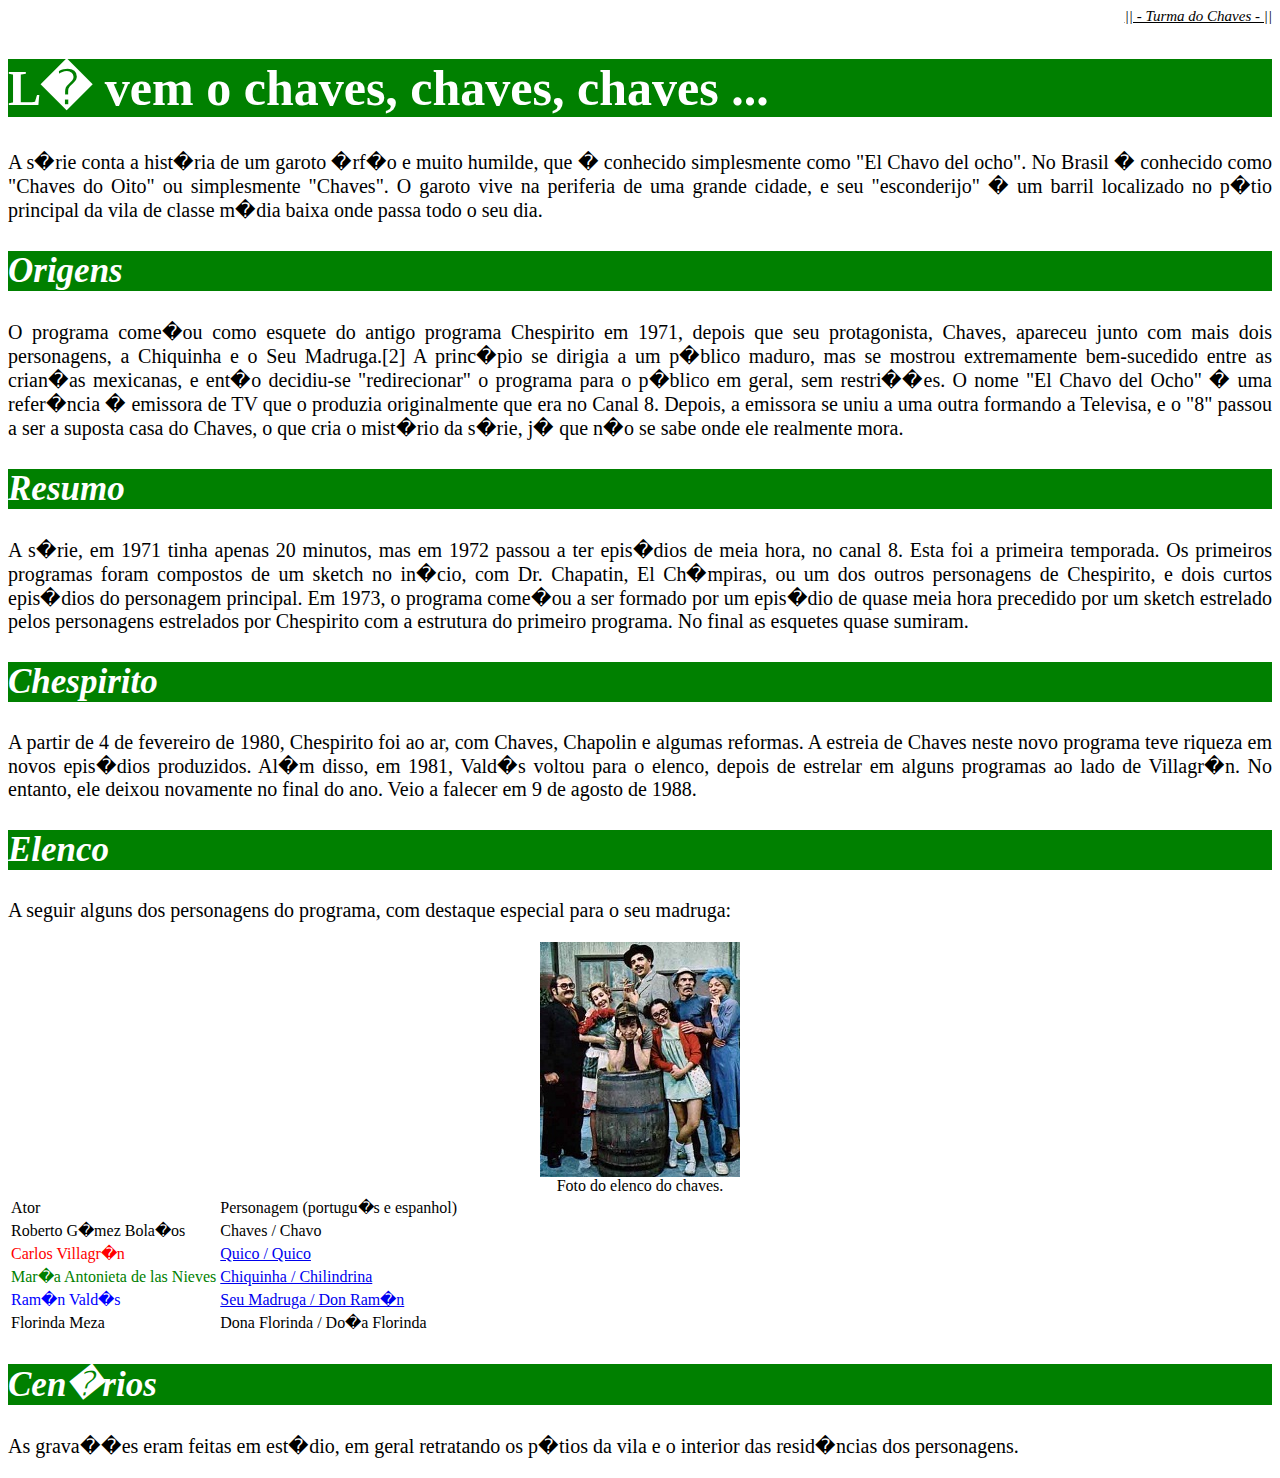
<file: index.html>
<html>
    <head>
        <link rel="stylesheet" type="text/css" href="estilo.css">
        <title></title>
        
    </head>
    <body>
        <p class="turma">|| - Turma do Chaves - ||</p>
        <h1>L� vem o chaves, chaves, chaves ...</h1>
        <p>A s�rie conta a hist�ria de um garoto �rf�o e muito humilde, que � conhecido simplesmente como "El Chavo del ocho". No Brasil � conhecido como "Chaves do Oito" ou simplesmente "Chaves". O garoto vive na periferia de uma grande cidade, e seu "esconderijo" � um barril localizado no p�tio principal da vila de 
            classe m�dia baixa onde passa todo o seu dia.
        </p>
        <h2>Origens</h2>
        <p>O programa come�ou como esquete do antigo programa Chespirito em 1971, depois que seu protagonista, Chaves, apareceu junto com mais dois personagens, a Chiquinha e o Seu Madruga.[2] A princ�pio se dirigia a um p�blico maduro, mas se mostrou extremamente bem-sucedido entre as crian�as mexicanas, e ent�o decidiu-se "redirecionar" o programa para o p�blico em geral, sem restri��es. O nome "El Chavo del Ocho" � uma refer�ncia � emissora de TV que o produzia originalmente que era no Canal 8. Depois, a emissora se uniu a uma outra formando a Televisa, e o "8" passou a ser a suposta casa do Chaves,
            o que cria o mist�rio da s�rie, j� que n�o se sabe onde ele realmente mora.
        </p>
        <h2>Resumo</h2>
        <p>A s�rie, em 1971 tinha apenas 20 minutos, mas em 1972 passou a ter epis�dios de meia hora, no canal 8. Esta foi a primeira temporada. Os primeiros programas foram compostos de um sketch no in�cio, com Dr. Chapatin, El Ch�mpiras, ou um dos outros personagens de Chespirito, e dois curtos epis�dios do personagem principal.
            Em 1973, o programa come�ou a ser formado por um epis�dio de quase meia hora precedido por um sketch estrelado pelos personagens estrelados por Chespirito com a estrutura do primeiro programa. No final as esquetes quase sumiram.
        </p>
        <h2>Chespirito</h2>
        <p>A partir de 4 de fevereiro de 1980, Chespirito foi ao ar, com Chaves, Chapolin e algumas reformas. A estreia de Chaves neste novo programa teve riqueza em novos epis�dios produzidos. Al�m disso, em 1981, Vald�s voltou para o elenco, depois de estrelar em alguns programas ao lado de Villagr�n. No entanto, ele deixou novamente no final do ano. Veio a falecer em 9 de agosto de 1988.

        </p>
        <h2>Elenco</h2>
        <p>A seguir alguns dos personagens do programa, com destaque especial para
            o seu madruga:</p>
            <div><center>
            <img src="elenco.jpg" /><br/>
            Foto do elenco do chaves.
            </center></div>
            <table>
                <tr>
                    <td>Ator</td>
                    <td>Personagem (portugu�s e espanhol)</td>
                </tr>
                <tr>
                    <td>Roberto G�mez Bola�os</td>
                    <td>Chaves / Chavo</td>
                </tr>
                <tr>
                    <td><span class="kiko">Carlos Villagr�n</span></td>
                    <td><a href="quico.html">Quico / Quico</a></td>
                </tr>
                <tr>
                    <td><span class="chiq">Mar�a Antonieta de las Nieves</span></td>
                    <td><a href="chiquinha.html">Chiquinha / Chilindrina</a></td>
                </tr>
                <tr>
                    <td><span class="mad">Ram�n Vald�s</span></td>
                    <td><a href="madruga.html">Seu Madruga / Don Ram�n</a></td>
                </tr>
                <tr>
                    <td>Florinda Meza</td>
                    <td>Dona Florinda / Do�a Florinda</td>
                </tr>
            </table>
        
        <h2>Cen�rios</h2>

        <p>As grava��es eram feitas em est�dio, em geral retratando os p�tios da vila e o interior das resid�ncias dos personagens.
        </p>

    </body>
</html>
</file>
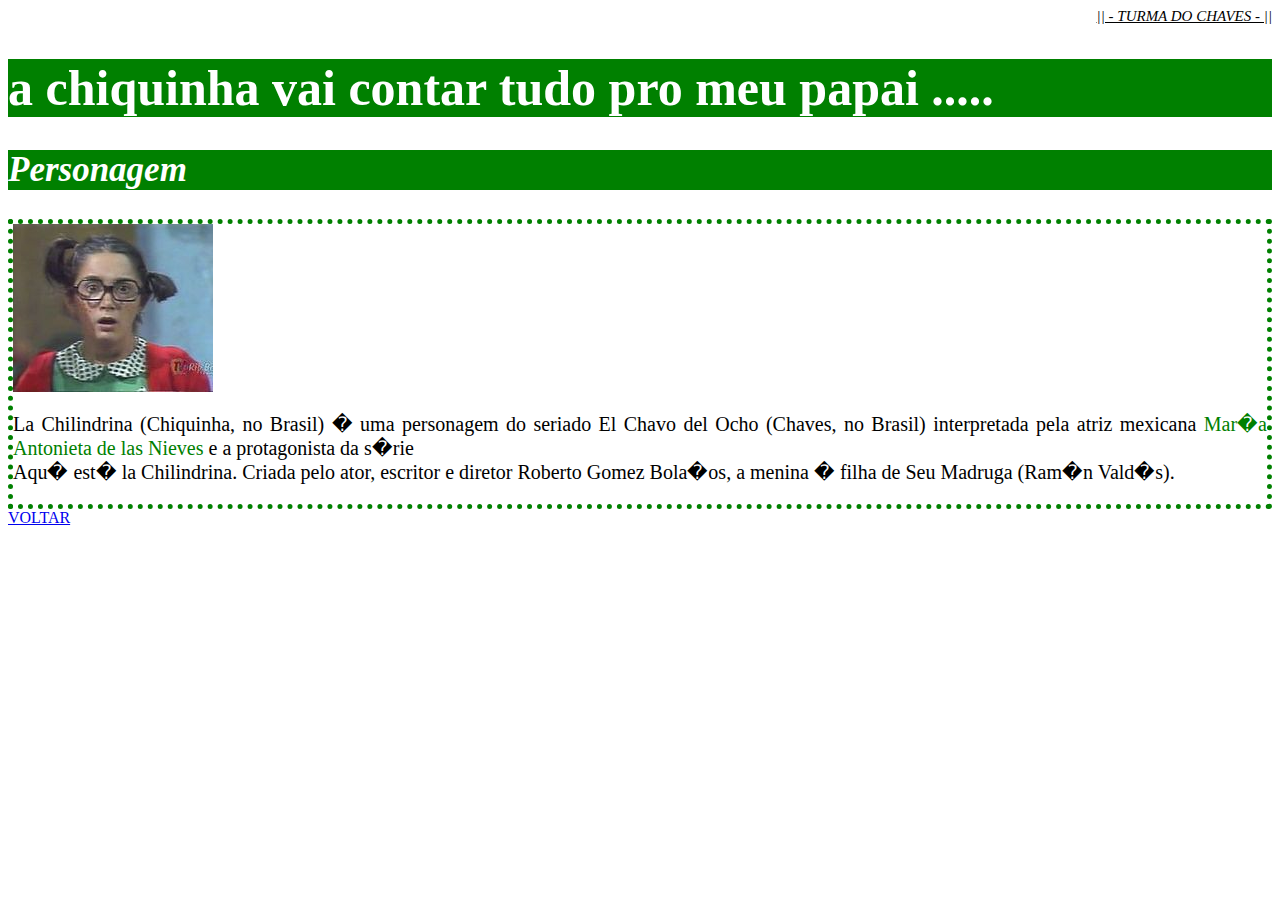
<file: chiquinha.html>
<html>
    <head>
        <link rel="stylesheet" type="text/css" href="estilo.css">
        <title></title>

        
    </head>
    <body>
   <p class="turma">|| - TURMA DO CHAVES - ||</p>
       <h1>a chiquinha vai contar tudo pro meu papai .....</h1>
       <h2>Personagem</h2>
         <div class="chiq2">
           <img src="chiquinha.jpg" />
           <p>
               La Chilindrina (Chiquinha, no Brasil) � uma personagem do seriado El 
               Chavo del Ocho (Chaves, no Brasil) interpretada pela atriz mexicana 
               <span class="chiq">Mar�a Antonieta de las Nieves</span>
               e a protagonista da s�rie <br/>Aqu� est� la Chilindrina. 
               Criada pelo ator, escritor e diretor Roberto Gomez Bola�os, 
               a menina � filha de Seu Madruga (Ram�n Vald�s).
           </p>
         </div>
       
       <a href="index.html">VOLTAR</a>
    </body>
</html>
</file>
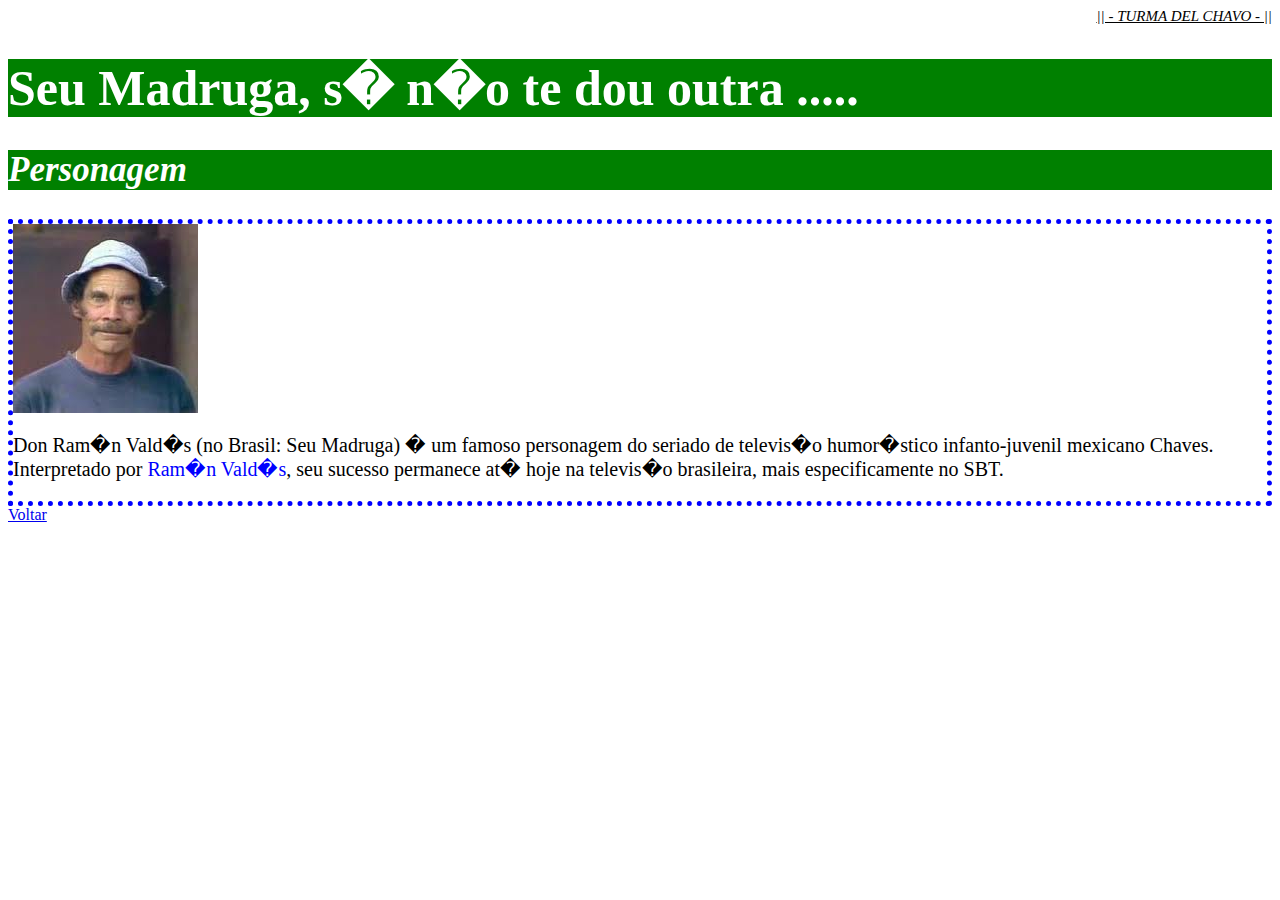
<file: madruga.html>
<html>
    <head>
        <link rel="stylesheet" type="text/css" href="estilo.css">
        <title></title>
        
    </head>
    <body>
       <p class="turma">|| - TURMA DEL CHAVO - ||</p>
       <h1>Seu Madruga, s� n�o te dou outra .....</h1>
       <h2>Personagem</h2>
       <div class="mad2">
       <img src="Seu_Madruga.jpg" />
       <p>
           Don Ram�n Vald�s (no Brasil: Seu Madruga) � um famoso personagem do seriado de televis�o humor�stico infanto-juvenil mexicano Chaves.<br/>
Interpretado por<span class="mad"> Ram�n Vald�s</span>, seu sucesso permanece at� hoje na 
televis�o brasileira, mais especificamente no SBT.
       </p>
       </div>
       <a href="index.html">Voltar</a>
    </body>
</html>
</file>
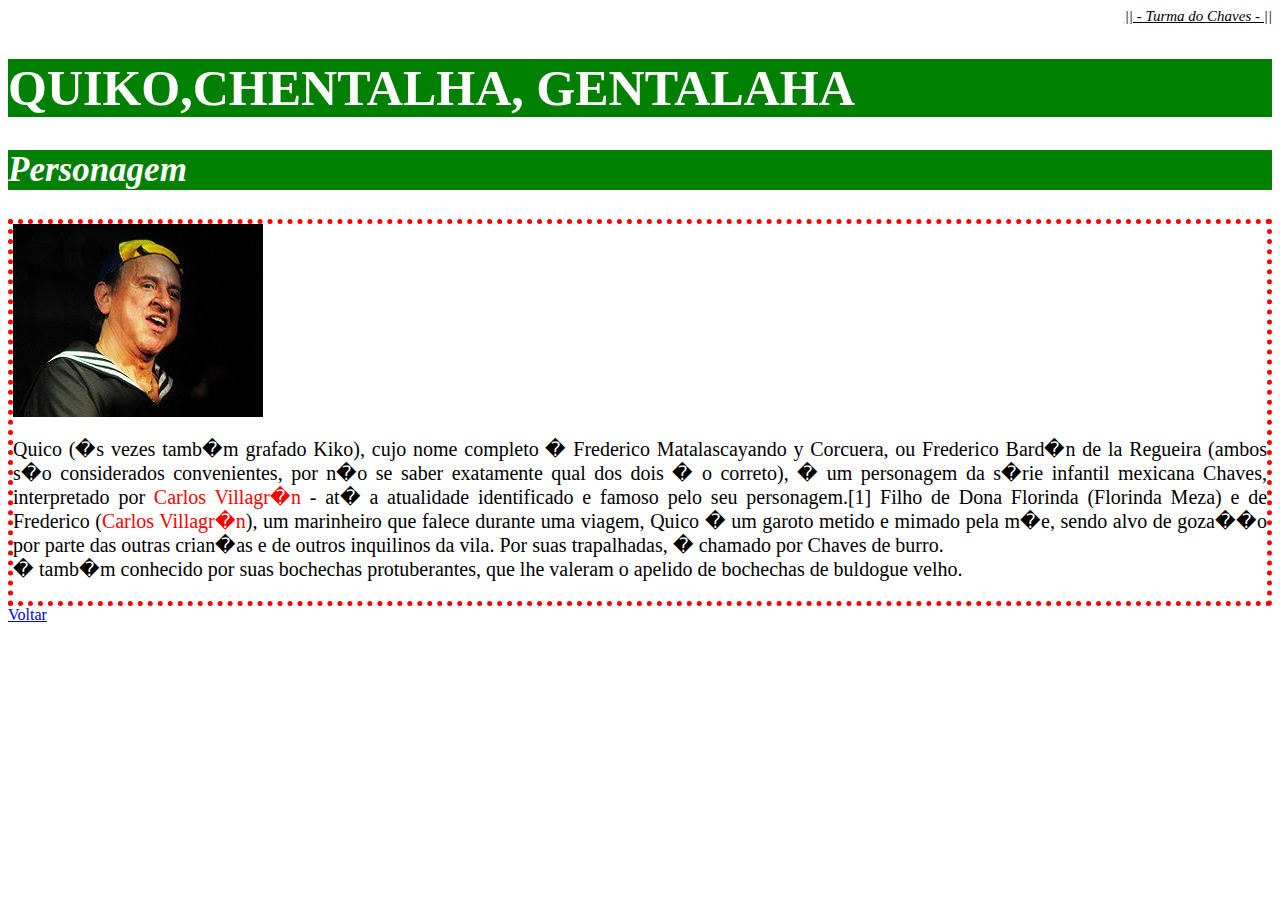
<file: quico.html>
<html>
    <head>
        <link rel="stylesheet" type="text/css" href="estilo.css">
        <title></title>
        
    </head>
    <body>
       <p class="turma">|| - Turma do Chaves - ||</p>
       <h1>QUIKO,CHENTALHA, GENTALAHA</h1>
       <h2>Personagem</h2>
       <div class="kiko2">
       <img src="quico.jpg" />
       <p>
           Quico (�s vezes tamb�m grafado Kiko), cujo nome completo 
           � Frederico Matalascayando y Corcuera, ou Frederico Bard�n de la Regueira 
           (ambos s�o considerados convenientes, por n�o se saber exatamente qual dos
           dois � o correto), � um personagem da s�rie infantil mexicana Chaves, 
           interpretado por<span class="kiko"> Carlos Villagr�n</span> - at� a atualidade identificado e famoso pelo seu personagem.[1]
           Filho de Dona Florinda (Florinda Meza) e de Frederico (<span class="kiko">Carlos Villagr�n</span>), 
           um marinheiro que falece durante uma viagem, Quico � 
           um garoto metido e mimado pela m�e, sendo alvo de goza��o por parte 
           das outras crian�as e de outros inquilinos da vila. Por suas trapalhadas, 
           � chamado por Chaves de burro. <br/>
           � tamb�m conhecido por suas bochechas protuberantes, que lhe valeram o
           apelido de bochechas de buldogue velho.
           
       </p>
       </div>
       <a href="index.html">Voltar</a>
    </body>
</html>
</file>
<file: estilo.css>
body
{
	font-family: Tahoma
	margin: 30px 20px 30px 20px;
}

h1
{
	font-size: 50px;
	font-weight: bold;
    background-color: green;
    color: white;
}

h2
{
	font-size: 35px;
	font-style: italic;
    background-color: green;
    color: white;
}

p
{
	text-align: justify;
	font-size: 20px;
}

.turma
{
	text-decoration: underline;
	font-style: italic;
	text-align: right;
	font-size: 15px;
}

.mad
{
	color: blue;
}

.chiq
{
	color: green;
}

.kiko
{
	color: red;
}

.chiq2
{
	border-width: thick;

    border-style: dotted;

    border-color: green;
}

.mad2
{
	border-width: thick;

    border-style: dotted;

    border-color: blue;
}

.kiko2
{
	border-width: thick;

    border-style: dotted;

    border-color: red;
}
</file>
